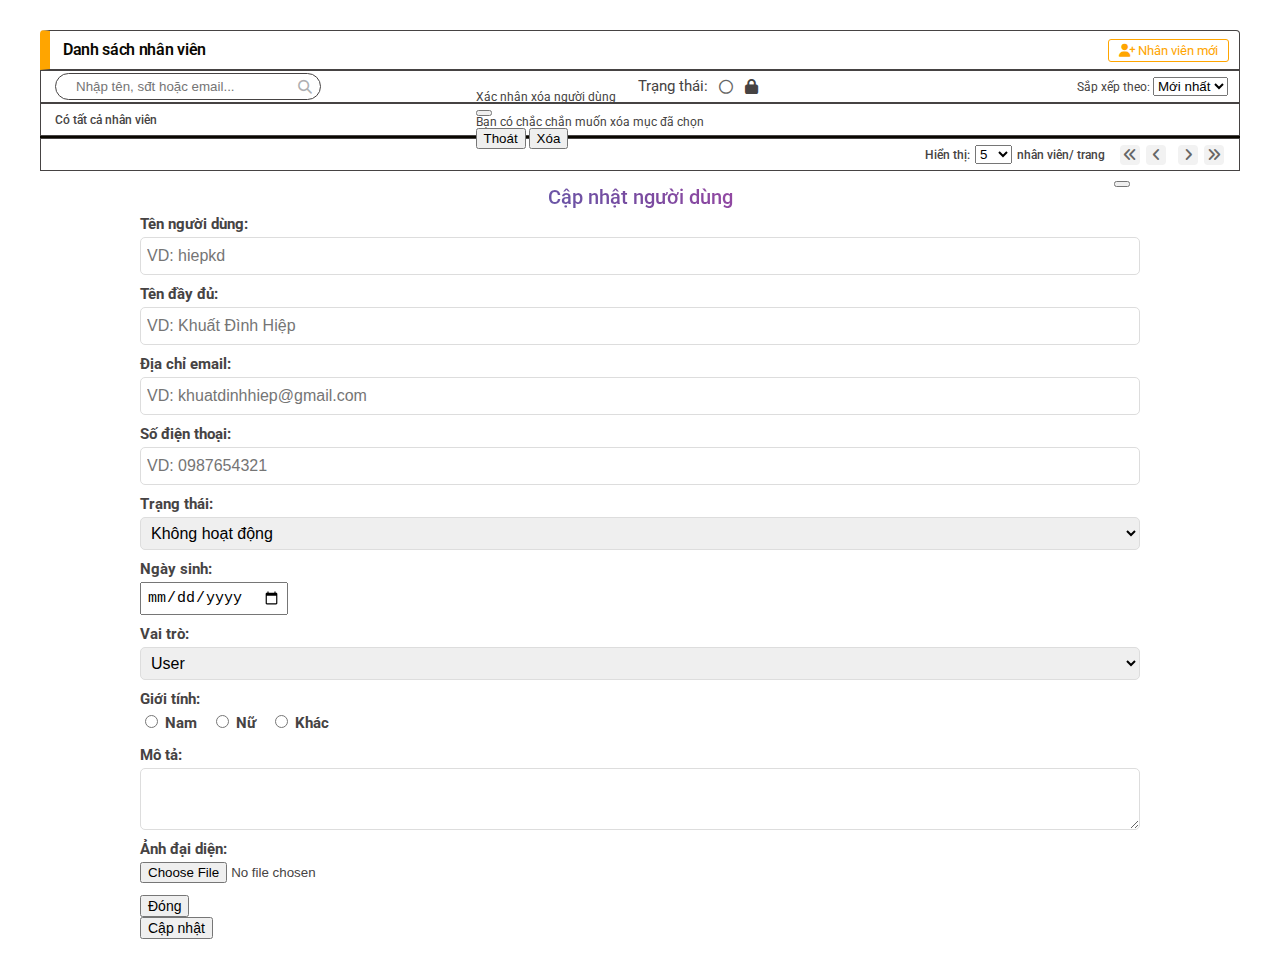
<file: index.html>
<!DOCTYPE html>
<html lang="en">
    <head>
        <meta charset="UTF-8" />
        <meta http-equiv="X-UA-Compatible" content="IE=edge" />
        <meta name="viewport" content="width=device-width, initial-scale=1.0" />
        <title>Training</title>
        <link rel="preconnect" href="https://fonts.googleapis.com" />
        <link rel="preconnect" href="https://fonts.gstatic.com" crossorigin />
        <link rel="preconnect" href="https://cdnjs.cloudflare.com" />
        <link rel="stylesheet" href="./assets/css/reset.css" />
        <link
            href="https://fonts.googleapis.com/css2?family=Roboto:wght@300;400;500;700&display=swap"
            rel="stylesheet"
        />
        <link
            rel="stylesheet"
            href="https://cdnjs.cloudflare.com/ajax/libs/font-awesome/6.3.0/css/all.min.css"
        />
        <link
            href="https://cdn.jsdelivr.net/npm/bootstrap@5.3.0-alpha3/dist/css/bootstrap.min.css"
            rel="stylesheet"
            integrity="sha384-KK94CHFLLe+nY2dmCWGMq91rCGa5gtU4mk92HdvYe+M/SXH301p5ILy+dN9+nJOZ"
            crossorigin="anonymous"
        />

        <link rel="stylesheet" href="./assets/css/styles.css" />
    </head>
    <body class="custom-body">
        <header class="header">
            <div class="main-content">
                <div class="header-staff">
                    <!-- Heading -->
                    <h3 class="header-staff__heading">Danh sách nhân viên</h3>
                    <!-- Action -->
                    <div class="action">
                        <a href="add-user.html" class="action__btn">
                            <i class="fa-solid fa-user-plus"></i>
                            <span>Nhân viên mới</span>
                        </a>
                    </div>
                </div>
                <div class="navbar-form">
                    <!-- Search form -->
                    <form action="" class="navbar-search">
                        <input
                            type="text"
                            id="search-input"
                            class="navbar-search__input"
                            placeholder="Nhập tên, sđt hoặc email..."
                        />
                        <!-- Submit button -->
                        <button
                            type="button"
                            id="search-btn"
                            class="navbar-search__btn"
                            title="Tìm kiếm"
                        >
                            <i class="fa-solid fa-magnifying-glass"></i>
                        </button>

                        <!-- Clear button -->
                        <button type="reset" class="navbar-search__clear">
                            <i class="fa-solid fa-circle-xmark"></i>
                        </button>
                    </form>
                    <!-- Status -->
                    <div class="navbar__status">
                        <!-- <div class="dropdown">
                            <button class="dropbtn">Trạng thái</button>
                            <div class="dropdown-content">
                                <label for="status-checkbox"
                                    >Đang hoạt động</label
                                >
                                <label for="lock-checkbox"
                                    >Không hoạt động</label
                                >
                            </div>
                        </div> -->
                        <div>Trạng thái:</div>
                        <label for="status-checkbox">
                            <div class="status-checkbox">
                                <input
                                    type="checkbox"
                                    id="status-checkbox"
                                    name="checkbox"
                                />
                            </div>
                        </label>
                        <label for="lock-checkbox">
                            <i
                                id="lock-icon"
                                class="fa-solid fa-lock lock-checkbox"
                            ></i>
                        </label>
                        <input
                            hidden
                            type="checkbox"
                            id="lock-checkbox"
                            name="lock-checkbox"
                        />
                    </div>
                    <!-- Sort -->
                    <div class="navbar__sort">
                        <div class="navbar__sort-desc">
                            <div>
                                <label for="sort-users">Sắp xếp theo:</label>
                                <select id="sort-users" name="sort-users">
                                    <option value="-latest_update_at">
                                        Mới nhất
                                    </option>
                                    <option value="+latest_update_at">
                                        Cũ nhất
                                    </option>
                                </select>
                            </div>
                        </div>
                    </div>
                </div>
                <div class="count-staff">
                    <div>
                        <div class="count-staff__desc">
                            Có tất cả <span class="num-users"></span> nhân viên
                        </div>
                    </div>

                    <!-- Modal for confirming delete -->
                    <div
                        class="modal fade"
                        id="confirmDeleteModal"
                        tabindex="-1"
                        role="dialog"
                        aria-labelledby="confirmDeleteModalLabel"
                        aria-hidden="true"
                    >
                        <div
                            class="modal-dialog modal-dialog-centered"
                            role="document"
                        >
                            <div class="modal-content">
                                <div class="modal-header">
                                    <h3
                                        class="modal-title"
                                        id="confirmDeleteModalLabel"
                                    >
                                        Xác nhận xóa người dùng
                                    </h3>
                                    <button
                                        type="button"
                                        class="btn-close"
                                        data-bs-dismiss="modal"
                                        aria-label="Close"
                                    ></button>
                                </div>
                                <div class="modal-body">
                                    <p>Bạn có chắc chắn muốn xóa mục đã chọn</p>
                                </div>
                                <div class="modal-footer">
                                    <button
                                        type="button"
                                        class="btn btn-secondary"
                                        data-bs-dismiss="modal"
                                    >
                                        Thoát
                                    </button>
                                    <button
                                        type="button"
                                        class="btn btn-primary"
                                        id="confirmDeleteBtn"
                                    >
                                        Xóa
                                    </button>
                                </div>
                            </div>
                        </div>
                    </div>

                    <!-- Remove 1 or more users -->
                    <div class="delete-staff">
                        <div class="delete-staff-btn">
                            <div class="delete-btn">Xóa</div>
                            <span> hoặc </span>
                            <div class="uncheck-btn">Bỏ Chọn</div>
                            <span class="or-select-all"> hoặc </span>
                            <div class="select-all-btn">Chọn tất cả</div>
                        </div>
                    </div>
                </div>
            </div>
        </header>
        <main>
            <div class="main-content">
                <div id="user-list"></div>
                <!-- <div class="user-list__text">
                    Không tìm thấy bất kỳ kết quả nào với từ khóa trên.
                </div> -->
            </div>
        </main>
        <footer>
            <div class="main-content">
                <div class="row__quantity">
                    <div class="row__quantity-info">
                        <label for="employee-count">Hiển thị:</label>
                        <select id="employee-count" name="employee-count">
                            <option value="5">5</option>
                            <option value="10">10</option>
                            <option value="15">15</option>
                            <option value="20">20</option>
                        </select>
                        <span>nhân viên/ trang</span>
                    </div>
                    <div class="pagination__item">
                        <div
                            class="pagination__item-btn"
                            id="startBtn"
                            title="Về trang đầu"
                        >
                            <i
                                class="fa-solid fa-angles-left pagination__item-icon"
                            ></i>
                        </div>
                        <div
                            class="pagination__item-btn prevBtn"
                            id="prev-page"
                            title="Trước"
                        >
                            <i
                                class="fa-solid fa-angle-left pagination__item-icon"
                            ></i>
                        </div>
                        <div
                            id="pagination"
                            class="pagination__page-link"
                        ></div>
                        <div
                            class="pagination__item-btn nextBtn"
                            id="next-page"
                            title="Sau"
                        >
                            <i
                                class="fa-solid fa-angle-right pagination__item-icon"
                            ></i>
                        </div>
                        <div
                            class="pagination__item-btn"
                            id="endBtn"
                            title="Tới trang cuối"
                        >
                            <i
                                class="fa-solid fa-angles-right pagination__item-icon"
                            ></i>
                        </div>
                    </div>
                </div>
            </div>
        </footer>
        <!-- Modal Edit User -->
        <div
            class="modal fade bd-example-modal-lg"
            id="updateUserModal"
            tabindex="-1"
            aria-labelledby="updateUserModalLabel"
            aria-hidden="true"
        >
            <div class="modal-dialog modal-dialog-centered modal-lg">
                <div class="modal-content">
                    <div class="close-user-btn">
                        <button
                            type="button"
                            class="btn-close"
                            data-bs-dismiss="modal"
                            aria-label="Đóng"
                        ></button>
                    </div>
                    <!-- <div class="edit-user__title"> -->
                    <div class="edit-user__heading">
                        <h3 class="modal-title" id="updateUserModalLabel">
                            Cập nhật người dùng
                        </h3>
                    </div>
                    <!-- </div> -->
                    <div class="modal-body">
                        <form
                            action=""
                            method="PUT"
                            class="form"
                            id="form-update-user"
                        >
                            <div class="row">
                                <div class="col-sm-6 col-xl-6">
                                    <div class="form-group">
                                        <label for="username"
                                            >Tên người dùng:</label
                                        >
                                        <input
                                            type="text"
                                            id="username"
                                            name="username"
                                            class="form-control"
                                            placeholder="VD: hiepkd"
                                            required
                                        />
                                        <span class="form-message"></span>
                                    </div>
                                    <div class="form-group">
                                        <label for="name">Tên đầy đủ:</label>
                                        <input
                                            type="text"
                                            id="name"
                                            name="name"
                                            class="form-control"
                                            placeholder="VD: Khuất Đình Hiệp"
                                            required
                                        />
                                        <span class="form-message"></span>
                                    </div>
                                </div>

                                <div class="col-sm-6 col-xl-6">
                                    <div class="form-group">
                                        <label for="email"
                                            >Địa chỉ email:</label
                                        >
                                        <input
                                            type="email"
                                            id="email"
                                            name="email"
                                            class="form-control"
                                            placeholder="VD: khuatdinhhiep@gmail.com"
                                        />
                                        <span class="form-message"></span>
                                    </div>

                                    <div class="form-group">
                                        <label for="phone_number"
                                            >Số điện thoại:</label
                                        >
                                        <input
                                            type="tel"
                                            id="phone_number"
                                            name="phone_number"
                                            class="form-control"
                                            placeholder="VD: 0987654321"
                                        />
                                        <span class="form-message"></span>
                                    </div>
                                </div>
                            </div>

                            <div class="row">
                                <div class="form-group col-sm-6 col-xl-4">
                                    <label for="is_active">Trạng thái:</label>
                                    <select
                                        id="is_active"
                                        name="is_active"
                                        required
                                    >
                                        <option value="0">
                                            Không hoạt động
                                        </option>
                                        <option value="1">Hoạt động</option>
                                    </select>
                                    <span class="form-message"></span>
                                </div>
                                <div class="form-group col-sm-6 col-xl-4">
                                    <label for="birth_date">Ngày sinh:</label>
                                    <input
                                        type="date"
                                        id="birth_date"
                                        name="birth_date"
                                        class="form-control"
                                    />
                                    <span class="form-message"></span>
                                </div>
                                <div class="form-group col-sm-6 col-xl-4">
                                    <label for="role_id">Vai trò:</label>
                                    <select id="role_id" name="role_id">
                                        <option value="1">User</option>
                                        <option value="2">Admin</option>
                                    </select>
                                    <span class="form-message"></span>
                                </div>
                            </div>

                            <div class="form-group">
                                <label>Giới tính:</label>
                                <input
                                    type="radio"
                                    id="male"
                                    name="gender"
                                    value="0"
                                />
                                <label for="male">Nam</label>
                                <input
                                    type="radio"
                                    id="female"
                                    name="gender"
                                    value="1"
                                />
                                <label for="female">Nữ</label>
                                <input
                                    type="radio"
                                    id="other"
                                    name="gender"
                                    value="2"
                                />
                                <label for="other">Khác</label>
                                <span class="form-message"></span>
                            </div>

                            <div class="form-group">
                                <label for="description">Mô tả:</label>
                                <textarea
                                    id="description"
                                    name="description"
                                ></textarea>
                                <span class="form-message"></span>
                            </div>

                            <div class="form-group">
                                <label for="avatar">Ảnh đại diện:</label>
                                <input
                                    src=""
                                    type="file"
                                    id="avatar"
                                    name="avatar"
                                    accept="avatar/gif, avatar/jpeg, avatar/png"
                                />
                                <span class="form-message"></span>
                            </div>
                            <div class="modal-footer">
                                <div class="footer__item-btn">
                                    <button
                                        type="button"
                                        class="btn btn-secondary"
                                        data-bs-dismiss="modal"
                                    >
                                        Đóng
                                    </button>
                                </div>
                                <div class="form-submit__btn">
                                    <button
                                        type="submit"
                                        class="btn btn-primary form-submit"
                                        id="update-user-btn"
                                    >
                                        Cập nhật
                                    </button>
                                </div>
                            </div>
                        </form>
                    </div>
                </div>
            </div>
        </div>

        <script src="https://ajax.googleapis.com/ajax/libs/jquery/3.6.0/jquery.min.js"></script>
        <script src="./assets/js/main.js"></script>
        <!-- <script src="./assets/js/test01.js"></script> -->
        <script src="./assets/js/validator.js"></script>
        <script
            src="https://cdnjs.cloudflare.com/ajax/libs/twitter-bootstrap/5.3.0-alpha3/js/bootstrap.min.js"
            integrity="sha512-wOLiP6uL5tNrV1FiutKtAyQGGJ1CWAsqQ6Kp2XZ12/CvZxw8MvNJfdhh0yTwjPIir4SWag2/MHrseR7PRmNtvA=="
            crossorigin="anonymous"
            referrerpolicy="no-referrer"
        ></script>
    </body>
</html>
</file>
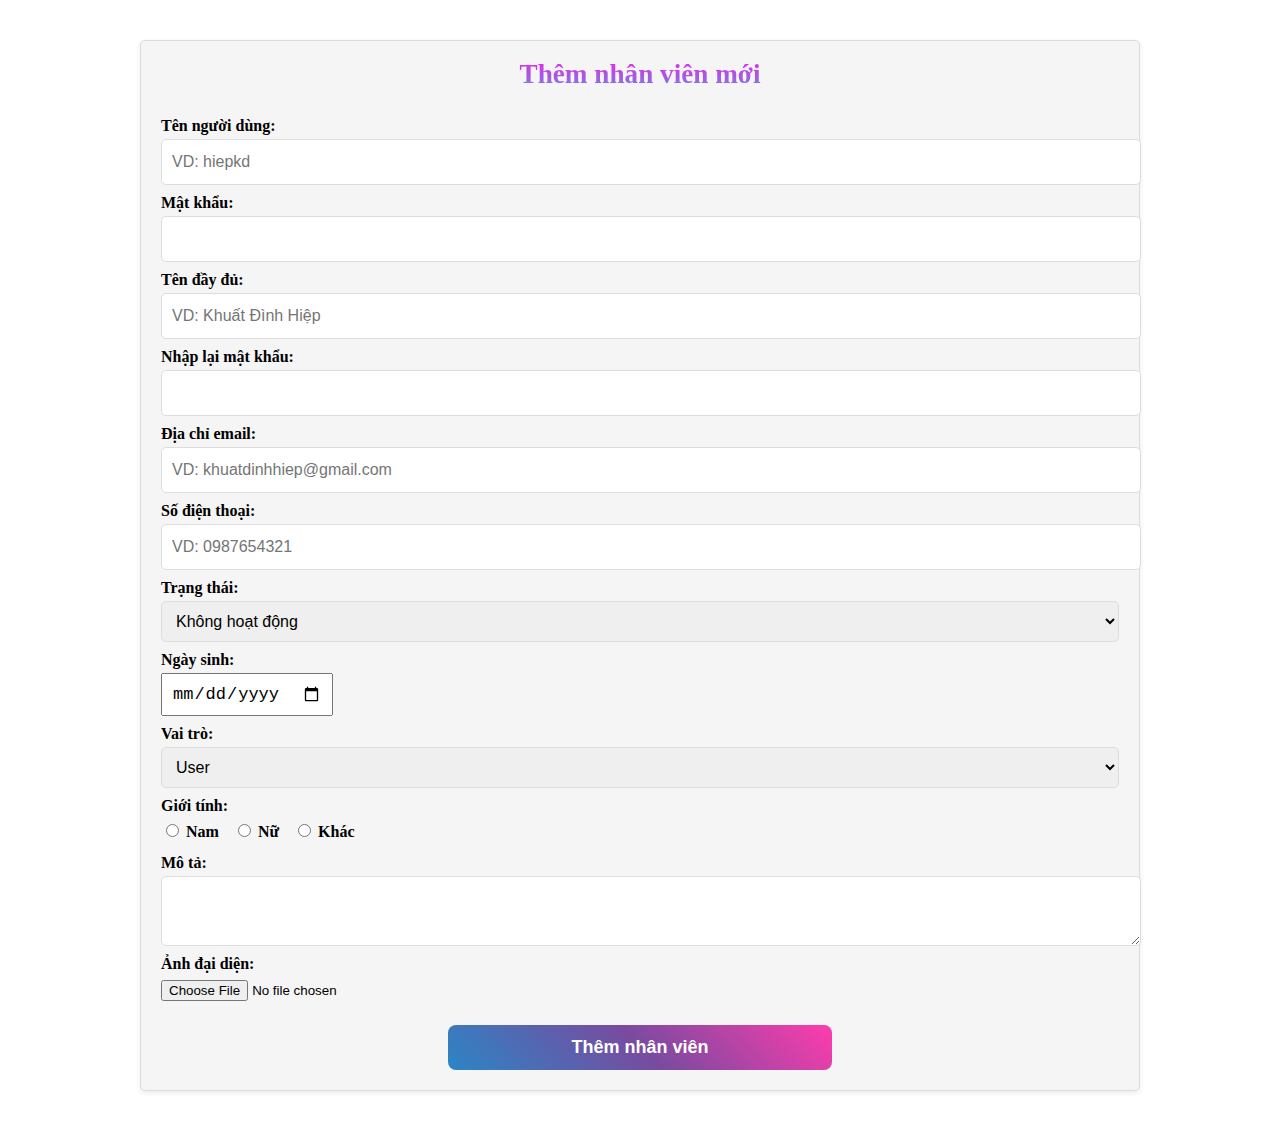
<file: add-user.html>
<!DOCTYPE html>
<html lang="en">
    <head>
        <meta charset="UTF-8" />
        <meta http-equiv="X-UA-Compatible" content="IE=edge" />
        <meta name="viewport" content="width=device-width, initial-scale=1.0" />
        <title>Add User</title>
        <link
            href="https://cdn.jsdelivr.net/npm/bootstrap@5.3.0-alpha3/dist/css/bootstrap.min.css"
            rel="stylesheet"
            integrity="sha384-KK94CHFLLe+nY2dmCWGMq91rCGa5gtU4mk92HdvYe+M/SXH301p5ILy+dN9+nJOZ"
            crossorigin="anonymous"
        />
        <link rel="stylesheet" href="./assets/css/reset.css" />
        <link rel="stylesheet" href="./assets/css/add-user.css" />
    </head>
    <body>
        <div class="add-user-container">
            <form
                action=""
                method="POST"
                class="form__add-user"
                id="form-add-user"
            >
                <h3 class="add-user__title">Thêm nhân viên mới</h3>
                <div class="row">
                    <div class="col-sm-6 col-xl-4">
                        <div class="form-group">
                            <label for="username">Tên người dùng:</label>
                            <input
                                type="text"
                                id="username"
                                name="username"
                                class="form-control"
                                placeholder="VD: hiepkd"
                                required
                            />
                            <span class="form-message"></span>
                        </div>
                        <div class="form-group">
                            <label for="password" class="form-label"
                                >Mật khẩu:</label
                            >
                            <input
                                id="password"
                                name="password"
                                type="password"
                                class="form-control"
                            />
                            <span class="form-message"></span>
                        </div>
                    </div>

                    <div class="col-sm-6 col-xl-4">
                        <div class="form-group">
                            <label for="name">Tên đầy đủ:</label>
                            <input
                                type="text"
                                id="name"
                                name="name"
                                class="form-control"
                                placeholder="VD: Khuất Đình Hiệp"
                                required
                            />
                            <span class="form-message"></span>
                        </div>
                        <div class="form-group">
                            <label
                                for="password_confirmation"
                                class="form-label"
                                >Nhập lại mật khẩu:</label
                            >
                            <input
                                id="password_confirmation"
                                name="password_confirmation"
                                type="password"
                                class="form-control"
                            />
                            <span class="form-message"></span>
                        </div>
                    </div>

                    <div class="col-sm-6 col-xl-4">
                        <div class="form-group">
                            <label for="email">Địa chỉ email:</label>
                            <input
                                type="email"
                                id="email"
                                name="email"
                                class="form-control"
                                placeholder="VD: khuatdinhhiep@gmail.com"
                            />
                            <span class="form-message"></span>
                        </div>

                        <div class="form-group">
                            <label for="phone_number">Số điện thoại:</label>
                            <input
                                type="tel"
                                id="phone_number"
                                name="phone_number"
                                class="form-control"
                                placeholder="VD: 0987654321"
                            />
                            <span class="form-message"></span>
                        </div>
                    </div>
                </div>

                <div class="row">
                    <div class="form-group col-sm-6 col-xl-4">
                        <label for="is_active">Trạng thái:</label>
                        <select id="is_active" name="is_active" required>
                            <option value="0">Không hoạt động</option>
                            <option value="1">Hoạt động</option>
                        </select>
                        <span class="form-message"></span>
                    </div>
                    <div class="form-group col-sm-6 col-xl-4">
                        <label for="birth_date">Ngày sinh:</label>
                        <input
                            type="date"
                            id="birth_date"
                            name="birth_date"
                            class="form-control"
                        />
                        <span class="form-message"></span>
                    </div>
                    <div class="form-group col-sm-6 col-xl-4">
                        <label for="role_id">Vai trò:</label>
                        <select id="role_id" name="role_id">
                            <option value="1">User</option>
                            <option value="2">Admin</option>
                        </select>
                        <span class="form-message"></span>
                    </div>
                </div>

                <div class="form-group">
                    <label>Giới tính:</label>
                    <input type="radio" id="male" name="gender" value="0" />
                    <label for="male">Nam</label>
                    <input type="radio" id="female" name="gender" value="1" />
                    <label for="female">Nữ</label>
                    <input type="radio" id="other" name="gender" value="" />
                    <label for="other">Khác</label>
                    <span class="form-message"></span>
                </div>

                <div class="form-group">
                    <label for="description">Mô tả:</label>
                    <textarea id="description" name="description"></textarea>
                    <span class="form-message"></span>
                </div>

                <div class="form-group">
                    <label for="avatar">Ảnh đại diện:</label>
                    <input
                        type="file"
                        id="avatar"
                        name="avatar"
                        accept="avatar/gif, avatar/jpeg, avatar/png"
                    />
                    <span class="form-message"></span>
                </div>

                <div class="form-submit__btn">
                    <button class="form-submit">Thêm nhân viên</button>
                </div>
            </form>
        </div>
        <script src="./assets/js/validator.js"></script>
        <script
            src="https://cdnjs.cloudflare.com/ajax/libs/twitter-bootstrap/5.3.0-alpha3/js/bootstrap.min.js"
            integrity="sha512-wOLiP6uL5tNrV1FiutKtAyQGGJ1CWAsqQ6Kp2XZ12/CvZxw8MvNJfdhh0yTwjPIir4SWag2/MHrseR7PRmNtvA=="
            crossorigin="anonymous"
            referrerpolicy="no-referrer"
        ></script>
        <script>
            document.addEventListener("DOMContentLoaded", function () {
                Validator({
                    form: "#form-add-user",
                    formGroupSelector: ".form-group",
                    errorSelector: ".form-message",
                    rules: [
                        Validator.isRequired(
                            "#name",
                            "Vui lòng nhập tên đầy đủ của bạn"
                        ),
                        Validator.isEmail("#email"),
                        Validator.isRequired(
                            "#username",
                            "Vui lòng nhập tên người dùng của bạn"
                        ),
                        Validator.isPhoneNumber("#phone_number"),
                        Validator.minLength("#password", 6),
                        Validator.isRequired("#password_confirmation"),
                        Validator.isConfirmed(
                            "#password_confirmation",
                            function () {
                                return document.querySelector(
                                    "#form-add-user #password"
                                ).value;
                            },
                            "Mật khẩu nhập lại không chính xác"
                        ),
                    ],
                    onSubmit: function addUser() {
                        const name =
                            document.querySelector('input[name="name"]').value;
                        const email = document
                            .querySelector('input[name="email"]')
                            .value.toLowerCase();
                        const username = document.querySelector(
                            'input[name="username"]'
                        ).value;
                        const password = document.querySelector(
                            'input[name="password"]'
                        ).value;
                        const password_confirmation = document.querySelector(
                            'input[name="password_confirmation"]'
                        ).value;
                        const birth_date = document.querySelector(
                            'input[name="birth_date"]'
                        ).value;
                        const phone_number = document.querySelector(
                            'input[name="phone_number"]'
                        ).value;
                        const gender = document.querySelector(
                            'input[name="gender"]'
                        ).value;
                        const is_active =
                            document.getElementById("is_active").value;
                        const description =
                            document.getElementById("description").value;
                        const role_id =
                            document.getElementById("role_id").value;
                        const avatarInput = document.querySelector(
                            'input[name="avatar"]'
                        );
                        const avatar =
                            avatarInput.files.length > 0
                                ? avatarInput.files[0]
                                : null;

                        const authToken =
                            "5wYlmkDfIpSZpUzEN1viAbzc1ubmBMeaWYh26IAu";
                        const newUser = new FormData(); // create a new FormData object
                        newUser.append("username", username);
                        newUser.append("password", password);
                        newUser.append(
                            "password_confirmation",
                            password_confirmation
                        );
                        newUser.append("name", name);
                        newUser.append("birth_date", birth_date);
                        newUser.append("phone_number", phone_number);
                        newUser.append("role_id", role_id);
                        newUser.append("gender", gender);
                        newUser.append("is_active", is_active);
                        newUser.append("email", email);
                        newUser.append("description", description);

                        if (!avatar) {
                            newUser.append("avatar", "");
                        } else if (avatar.type.includes("image")) {
                            newUser.append("avatar", avatar, avatar.name);
                        }

                        fetch("http://training.mumesoft.com/api/users", {
                            method: "POST",
                            body: newUser, // use the FormData object as the body
                            headers: {
                                Authorization: `Bearer ${authToken}`,
                                Accept: "application/json",
                            },
                        })
                            .then((response) => {
                                if (!response.ok) {
                                    throw new Error(response.statusText);
                                }
                                return response.json();
                            })
                            .then((data) => {
                                alert("Tạo tài khoản thành công!");
                                window.location.href = "index.html";
                            })
                            .catch((error) => {
                                console.error(error);
                                alert(
                                    "Tài khoản đã tồn tại. Vui lòng chọn tên người dùng khác."
                                );
                            });
                    },
                });
            });
        </script>
    </body>
</html>
</file>
<file: assets/css/styles.css>
* {
    box-sizing: border-box;
}

html {
    font-size: 62.5%;
}

.custom-body {
    font-size: 1.5rem;
    font-family: "Roboto", sans-serif;
    color: var(--primary-color);
    padding: 30px 0;
}

/* Common */
:root {
    --primary-color: #464343;
    --icons-color: #9f9b9b;
}

.main-content {
    width: 1200px;
    max-width: calc(100% - 48px);
    margin: 0 auto;
}

.line-clamp {
    display: -webkit-box;
    -webkit-line-clamp: var(--line-clamp, 1);
    -webkit-box-orient: vertical;
    overflow: hidden;
}

.line-clamp.line-2 {
    --line-clamp: 2;
}

.break-all {
    word-break: break-all;
}

/* header */

.header-staff {
    display: flex;
    justify-content: space-between;
    align-items: center;
    padding: 8px 10px;
    border: 1px solid var(--primary-color);
    border-radius: 4px 4px 0 0;
    border-left: 10px solid orange;
}

.header-staff__heading {
    font-weight: 600;
    font-size: 1.6rem;
    letter-spacing: -0.02em;
    color: #090700;
    cursor: pointer;
    padding: 3px;
}

.action a {
    color: orange;
    padding: 3px 10px;
    border: 1px solid orange;
    border-radius: 3px;
}

.action__btn {
    font-size: 1.3rem;
    text-decoration: none;
}

.navbar-form {
    display: flex;
    height: 33px;
    justify-content: space-between;
    align-items: center;
    border: 1px solid var(--primary-color);
}

.navbar-search {
    position: relative;
    display: flex;
    line-height: 16px;
    margin-left: 14px;
    padding-left: 20px;
    border-radius: 999px;
    border: 1px solid var(--primary-color);
}

.navbar-search__input,
.navbar-search__btn {
    background: transparent;
    outline: none;
    border: none;
}

.navbar-search__input {
    width: 100%;
    padding: 5px 0;
    margin-right: 32px;
}

.navbar-search__input:not(:placeholder-shown) ~ .navbar-search__btn {
    color: #333;
}

.navbar-search__input:not(:placeholder-shown) ~ .navbar-search__clear {
    display: block;
}

.navbar-search__btn {
    width: 35px;
    border-radius: 0 99px 99px 0;
    color: rgba(22, 24, 35, 0.34);
    font-size: 1.4rem;
    cursor: pointer;
}

.navbar-search__btn:hover {
    background: #dee2e66e;
}

.navbar-search__clear {
    position: absolute;
    right: 30px;
    top: 50%;
    transform: translateY(-50%);
    outline: none;
    border: none;
    color: #666;
    background: transparent;
    display: none;
    cursor: pointer;
}

.navbar__status {
    display: flex;
    justify-content: space-around;
    align-items: center;
    column-gap: 14px;
}

.lock-checkbox {
    padding: 2px;
    cursor: pointer;
}

.dropbtn {
    color: #000;
    font-size: 1.4rem;
    border: none;
    cursor: pointer;
    background: none;
    transition: all 300ms ease;
}

.dropbtn::after {
    display: inline-block;
    width: 0;
    height: 0;
    margin-left: 0.355em;
    vertical-align: 0.255em;
    content: "";
    border-top: 0.3em solid;
    border-right: 0.3em solid transparent;
    border-bottom: 0;
    border-left: 0.3em solid transparent;
}

.dropdown {
    position: relative;
    display: inline-block;
}

.dropdown-content {
    display: none;
    position: absolute;
    background-color: #f9f9f9;
    min-width: 160px;
    border-radius: 4px;
    box-shadow: 0px 8px 16px 0px rgba(0, 0, 0, 0.2);
    z-index: 1;
}

.dropdown-content label {
    color: black;
    padding: 12px 16px;
    text-decoration: none;
    display: block;
}

.dropdown-content label:hover {
    background-color: #f1f1f1;
    cursor: pointer;
}

.dropdown:hover .dropdown-content {
    display: block;
}

.dropdown:hover .dropbtn {
    background-color: #f1f1f1;
}

input[type="checkbox"] {
    -webkit-appearance: none;
    position: relative;
    cursor: pointer;
}

input[type="checkbox"]::after {
    position: absolute;
    content: "\f111";
    font-family: "Font Awesome 5 Free";
    font-size: 14px;
    color: #666;
    bottom: -6px;
    left: -7px;
}

input[type="checkbox"]:checked::after {
    font-weight: 800;
    content: "\f058";
    color: #078a2e;
}

/* .status-checkbox__btn {
    top: -1px;
    left: -1px;
    position: absolute;
    font-size: 1.4rem;
    color: #078a2e;
    visibility: hidden;
} */

.navbar__status-check {
    display: flex;
    justify-content: center;
    text-align: center;
    padding-top: 2px;
    width: 14px;
    height: 14px;
    font-size: 0.9rem;
    border-radius: 50%;
    color: white;
    background-color: green;
    cursor: pointer;
}

.locked {
    color: #bf360c;
}

.navbar__sort {
    display: flex;
    align-items: center;
    justify-content: space-between;
}

.navbar__sort a {
    color: #000;
}

.navbar__sort-desc {
    display: flex;
    padding: 1px;
    margin-right: 10px;
    gap: 10px;
    font-size: 1.2rem;
}

.count-staff {
    display: flex;
    align-items: center;
    justify-content: space-between;
    height: 33px;
    font-size: 1.2rem;
    border: 1px solid var(--primary-color);
}

.count-staff__desc {
    font-weight: 500;
    margin-left: 14px;
}

/* .delete-btn {
    display: flex;
} */

.delete-staff-btn {
    display: flex;
    align-items: center;
    visibility: hidden;
    margin-right: 10px;
    transition: all 0.15s ease;
}

.delete-staff .delete-btn,
.delete-staff .uncheck-btn,
.delete-staff .select-all-btn {
    font-style: italic;
    color: blue;
    cursor: pointer;
    padding: 3px;
}

.delete-staff span {
    padding: 3px;
    color: #666;
}

.list-staff {
    display: flex;
    align-items: center;
    justify-content: space-between;
    border: 1px solid var(--primary-color);
    position: relative;
}

.list-staff__info {
    font-size: 1.2rem;
    line-height: 1.4;
    padding: 5px 14px;
}

.list-staff__revenue {
    display: flex;
    gap: 5px;
    font-size: 1.2rem;
}

.list-staff__action {
    width: 400px;
    display: flex;
    align-items: center;
    justify-content: space-between;
}

.list-staff__action-update {
    color: var(--icons-color);
    font-size: 1.2rem;
    line-height: 1.4;
    padding: 3px 5px;
    border-radius: 3px;
    border: 1px solid var(--icons-color);
}

.list-staff__action-clear {
    color: var(--icons-color);
    font-size: 1.2rem;
    line-height: 1.4;
}

.list-staff__check {
    position: relative;
}

#user-list {
    border: 1px solid #090700;
}

.user-list__text {
    display: flex;
    align-items: center;
    justify-content: center;
    padding: 10px 0;
}

.row__quantity {
    height: 33px;
    display: flex;
    align-items: center;
    justify-content: right;
    border: 1px solid var(--primary-color);
}

.row__quantity-info {
    display: flex;
    align-items: center;
    gap: 5px;
    font-weight: 500;
    font-size: 1.2rem;
}

.row__page {
    font-size: 1.2rem;
    margin-right: 10px;
}

.row__page a {
    padding: 4px;
    color: var(--primary-color);
}

.num-users {
    font-weight: bold;
}

.list-users {
    position: relative;
    border-bottom: 1px solid #666;
    display: flex;
    flex-wrap: wrap;
    align-items: center;
    justify-content: space-between;
    padding: 10px 20px;
}

.list-users::after {
    position: absolute;
    content: "";
    bottom: 0;
    right: 0;
    z-index: 1;
    border-top: 15px solid transparent;
    border-left: 17px solid transparent;
    border-right: 17px solid #ededed;
    border-bottom: 17px solid #ededed;
}

.list-users__heading {
    display: flex;
    align-items: center;
}

.user-checkbox {
    cursor: pointer;
}

.list-users {
    min-height: 10px;
}

.list-users i {
    margin-right: 5px;
}

.list-users__info {
    display: flex;
}

.list-users__name {
    font-weight: bold;
}

.list-users__name,
.list-users__email,
.list-users__user-name {
    width: 100%;
    display: inline-flex;
    align-items: baseline;
}

.list-users__user-name i {
    color: #666666b8;
}

.list-users__email {
    text-decoration: none;
}

.list-users__avatar {
    width: 50px;
    height: 50px;
    border-radius: 50%;
    object-fit: cover;
}

.list-users__gender {
    text-transform: capitalize;
}

.list-users__phone_number {
    font-size: 14px;
}

.list-users__item div {
    padding: 1px 0 2px 30px;
}

.list-users__action {
    display: flex;
    align-items: center;
    justify-content: space-between;
}

.list-users__update {
    color: #999595;
    padding: 3px 5px;
    border: 1px solid #999595;
    border-radius: 3px;
    text-decoration: none;
}

.list-users__update:hover {
    background: #16182308;
}

.list-users__action-clear {
    cursor: pointer;
    color: #999595;
}

/* Status check */
.list-users__status-check {
    position: absolute;
    right: 4px;
    bottom: -1px;
    z-index: 3;
}

.list-users__status-check label {
    right: -1px;
    bottom: -2px;
    position: relative;
}

.list-users__status-check label:before,
.list-users__status-check label::after {
    content: "";
    display: inline-block;
}

.list-users__status-check label:before {
    width: 12px;
    height: 12px;
    border: 2px solid #078a2e;
    border-radius: 999px;
    background: #078a2e;
    border-color: #078a2e;
}

.list-users__status-check label::after {
    position: absolute;
    top: 6px;
    left: 4px;
    height: 7px;
    width: 4px;
    border-right: 2px solid #fff;
    border-bottom: 2px solid #fff;
    rotate: 45deg;
}

/* Lock check */
.list-users__lock-check {
    font-size: 1.2rem;
    color: #d92d27;
}

.row__item-header {
    display: flex;
    align-items: center;
    justify-content: center;
    column-gap: 25px;
}

.row__item {
    display: inline-flex;
    align-items: center;
    justify-content: space-between;
    margin-left: 10px;
    width: 1100px;
    max-width: calc(100% - 40px);
}

.row__item-info {
    display: flex;
    align-items: center;
    justify-content: center;
    width: 1000px;
    max-width: calc(100% - 40px);
}

/* footer */
.pagination__item {
    display: flex;
    align-items: center;
    justify-content: center;
    padding: 0 15px;
    column-gap: 6px;
    cursor: pointer;
}

.pagination__item-btn,
.page-link__item {
    display: inline-flex;
    align-items: center;
    justify-content: center;
    height: 20px;
    width: 20px;
    font-size: 1.4rem;
    color: #666;
    border-radius: 4px;
    background: #f2f2f2;
}

.page-link__item {
    text-decoration: none;
    background: #f2f2f2;
}

.pagination__item-btn:hover,
.page-link__item:hover {
    color: #fff;
    background: #0064f9;
}

.active {
    color: #fff;
    background-color: #0064f9;
}

/* Edit user modal */
.edit-user__container {
    width: min(100%, 1000px);
    margin: 0 auto;
}

.close-user-btn {
    display: flex;
    align-items: center;
    justify-content: flex-end;
    padding: 10px 10px 0 0;
}

.edit-user__heading {
    display: flex;
    align-items: center;
    justify-content: center;
    padding-bottom: 10px;
    background: -webkit-linear-gradient(
        225deg,
        #ff3cac 0%,
        #784ba0 50%,
        #2b86c5 100%
    );
    -webkit-background-clip: text;
    -webkit-text-fill-color: transparent;
    font-weight: 500;
    font-size: 2rem;
}

.form-group {
    margin-bottom: 12px;
}

.form-group label {
    display: block;
    margin-bottom: 5px;
    font-weight: bold;
}

.form-group input[type="text"],
.form-group input[type="password"],
.form-group input[type="tel"],
.form-group input[type="email"],
.form-group select,
.form-group textarea {
    display: block;
    width: 100%;
    padding: 6px;
    border: 1px solid #ddd;
    border-radius: 5px;
    font-size: 16px;
    line-height: 1.5;
    box-shadow: none;
    transition: border-color 0.3s ease-in-out;
}

.form-group input[type="date"] {
    font-size: 15px;
    padding: 5px;
}

.form-group label[for="male"],
.form-group label[for="female"],
.form-group label[for="other"],
.form-group label[for="is_active"] {
    display: inline-block;
    margin-right: 10px;
}

.form-group button[type="submit"] {
    display: inline-block;
    padding: 10px 20px;
    background-color: #0077cc;
    color: #fff;
    border: none;
    border-radius: 5px;
    font-size: 16px;
    font-weight: bold;
    text-align: center;
    text-decoration: none;
    cursor: pointer;
    transition: background-color 0.3s ease-in-out;
}

.form-message {
    text-align: left;
    font-size: 1.3rem;
    line-height: 1.6rem;
    padding: 4px 0 0;
}

.form-control:hover {
    border-color: #1dbfaf;
}

.form-group.invalid .form-control {
    border-color: #f33a58;
}

.form-group.invalid .form-message {
    color: #f33a58;
}

.modal-content {
    width: min(100%, 1000px);
    margin: 0 auto;
}

.footer__item-btn [type="button"],
.form-submit__btn [type="submit"] {
    font-size: 1.4rem;
}
</file>
<file: assets/css/add-user.css>
.update-user-container,
.add-user-container {
    width: min(100%, 1000px);
    margin: 40px auto;
}

.add-user__title {
    display: flex;
    align-items: center;
    justify-content: center;
    padding-bottom: 30px;
    background: -webkit-linear-gradient(90deg, #00dbde 0%, #e529e8 100%);
    -webkit-background-clip: text;
    -webkit-text-fill-color: transparent;
    font-weight: 700;
    font-size: 1.7rem;
}

.form__add-user {
    margin: 0 auto;
    padding: 20px;
    background-color: #f5f5f5;
    border: 1px solid #ddd;
    border-radius: 5px;
    align-self: center;
    box-shadow: 0 2px 5px 0 rgba(51, 62, 73, 0.1);
}

.form-group {
    margin-bottom: 10px;
}

.form-message {
    text-align: left;
    font-size: 1rem;
    line-height: 1.6rem;
    padding: 4px 0 0;
}

.form-control:hover {
    border-color: #1dbfaf;
}

.form-group.invalid .form-control {
    border-color: #f33a58;
}

.form-group.invalid .form-message {
    color: #f33a58;
}

label {
    display: block;
    margin-bottom: 5px;
    font-weight: bold;
}

input[type="text"],
input[type="password"],
input[type="tel"],
input[type="email"],
select,
textarea {
    display: block;
    width: 100%;
    padding: 10px;
    border: 1px solid #ddd;
    border-radius: 5px;
    font-size: 16px;
    line-height: 1.5;
    box-shadow: none;
    transition: border-color 0.3s ease-in-out;
}

input[type="date"] {
    font-size: 17px;
    padding: 9px;
}

input:focus,
select:focus,
textarea:focus {
    border-color: #0077cc;
    outline: none;
}

label[for="male"],
label[for="female"],
label[for="other"],
label[for="is_active"] {
    display: inline-block;
    margin-right: 10px;
}

button[type="submit"] {
    display: inline-block;
    padding: 10px 20px;
    background-color: #0077cc;
    color: #fff;
    border: none;
    border-radius: 5px;
    font-size: 16px;
    font-weight: bold;
    text-align: center;
    text-decoration: none;
    cursor: pointer;
    transition: background-color 0.3s ease-in-out;
}

.form-submit__btn {
    display: flex;
    align-items: center;
    justify-content: center;
}

.form-submit {
    outline: none;
    background-color: #ff3cac;
    background-image: linear-gradient(
        225deg,
        #ff3cac 0%,
        #784ba0 50%,
        #2b86c5 100%
    );

    margin-top: 12px;
    padding: 12px 16px;
    font-weight: 600;
    color: #fff;
    border: none;
    width: 40%;
    font-size: 18px;
    border-radius: 8px;
    cursor: pointer;
}

.form-submit:hover {
    background-color: #ff3cac;
    color: #000;
    transition: 0.25s;
}
</file>
